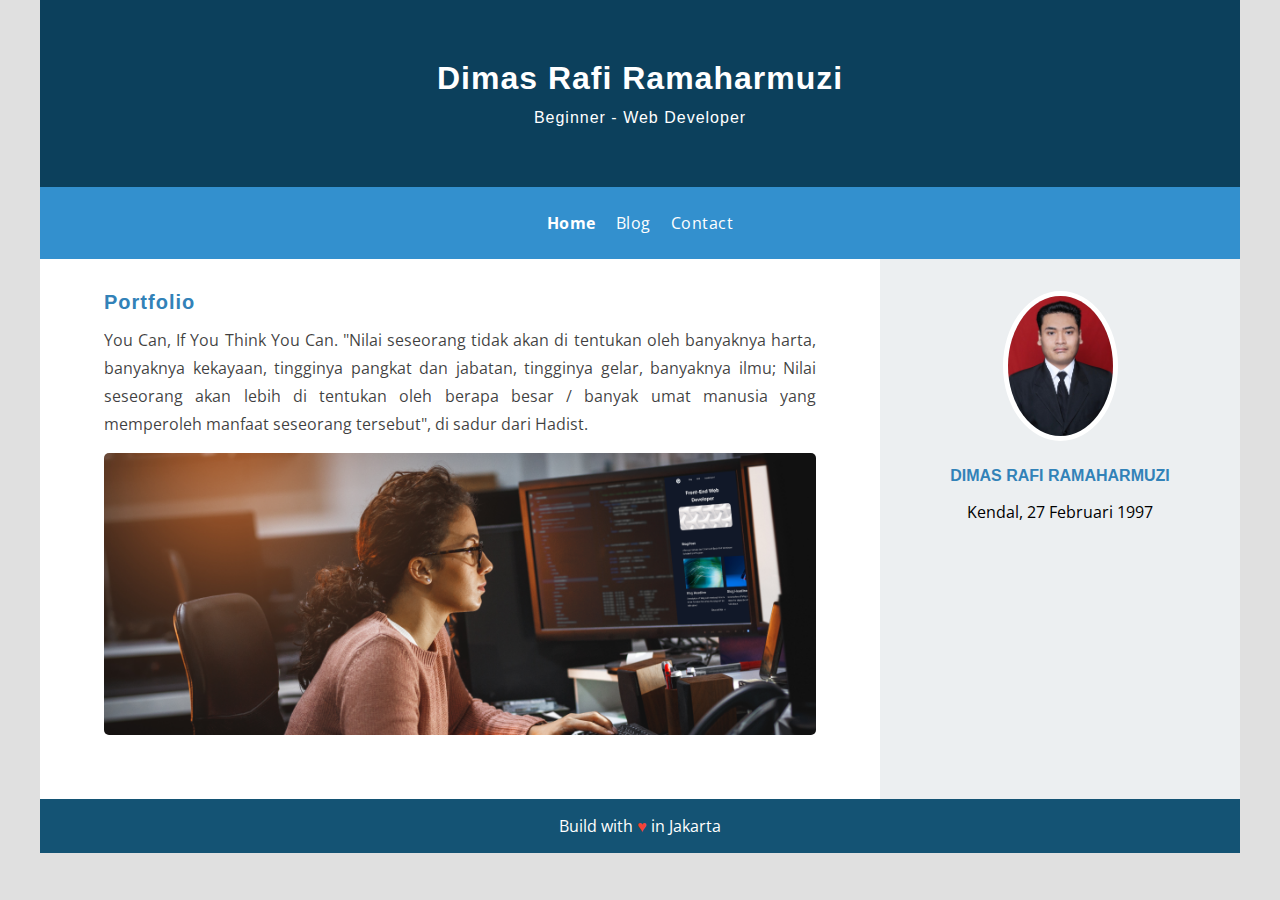
<file: index.html>
<!DOCTYPE html>
<html lang="en" >
<head>
	<meta charset="UTF-8">
	<meta name="viewport" content="width=device-width, initial-scale=1">
	<title>Dimas Rafi Ramaharmuzi - Dicoding</title>
	<link rel="stylesheet" href="assets/css/style.css">
</head>
<body>
	<header>
		<hgroup>
			<h1>Dimas Rafi Ramaharmuzi</h1>
			<h2>Beginner - Web Developer</h2>
		</hgroup>
	</header>
	<nav>
		<ul>
			<li class="active"><a href="index.html">Home</a></li>
			<li><a href="blog.html">Blog</a></li>
			<li><a href="contact.html">Contact</a></li>
		</ul>
	</nav>
	<main>
		<article>
			<header>
				<h3>Portfolio</h3>
			</header>
			<section>
				<p>You Can, If You Think You Can. "Nilai seseorang tidak akan di tentukan oleh banyaknya harta, 
                    banyaknya kekayaan, tingginya pangkat dan jabatan, tingginya gelar, banyaknya ilmu; 
                    Nilai seseorang akan lebih di tentukan oleh berapa besar / banyak umat manusia yang memperoleh manfaat seseorang tersebut", 
                    di sadur dari Hadist.</p>
				<img class="mySlides" src="assets/images/front-end-lp.png">
				<img class="mySlides" src="assets/images/back-end-lp.png">
			</section>
		</article>
	</main>
	<aside>
		<section>
			<img src="assets/images/Dimas_Rafi_Ramaharmuzi.jpeg">
			<ul>
				<li>DIMAS RAFI RAMAHARMUZI</li>
			</ul>
			<p>Kendal, 27 Februari 1997</p>
		</section>
	</aside>
	<footer>
		<p>Build with <span style="color: #F44336">&hearts;</span> in Jakarta</p>
	</footer>
	<script src="assets/js/script.js"></script>
</body>
</html>
</file>
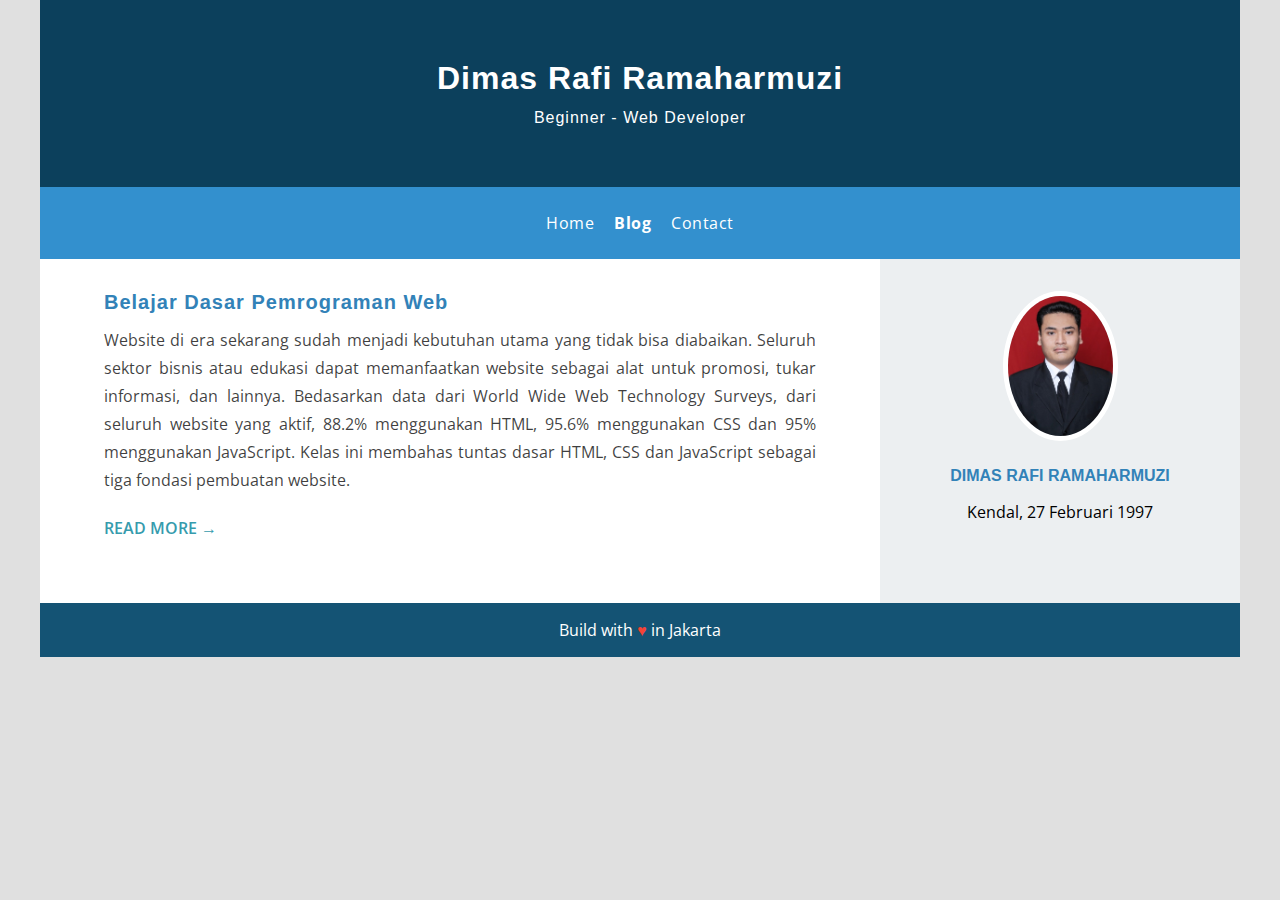
<file: blog.html>
<!DOCTYPE html>
<html lang="en" >
<head>
	<meta charset="UTF-8">
	<meta name="viewport" content="width=device-width, initial-scale=1">
	<title>Dimas Rafi Ramaharmuzi - Dicoding</title>
	<link rel="stylesheet" href="assets/css/style.css">
</head>
<body>
	<header>
		<hgroup>
			<h1>Dimas Rafi Ramaharmuzi</h1>
			<h2>Beginner - Web Developer</h2>
		</hgroup>
	</header>
	<nav>
		<ul>
			<li><a href="index.html">Home</a></li>
			<li class="active"><a href="blog.html">Blog</a></li>
			<li><a href="contact.html">Contact</a></li>
		</ul>
	</nav>
	<main>
		<article>
			<header>
				<h3>Belajar Dasar Pemrograman Web</h3>
			</header>
			<section>
				<p>Website di era sekarang sudah menjadi kebutuhan utama yang tidak bisa diabaikan. Seluruh sektor bisnis atau edukasi dapat memanfaatkan website sebagai alat untuk promosi, tukar informasi, dan lainnya. Bedasarkan data dari World Wide Web Technology Surveys, 
                    dari seluruh website yang aktif, 88.2% menggunakan HTML, 95.6% menggunakan CSS dan 95% menggunakan JavaScript. 
                    Kelas ini membahas tuntas dasar HTML, CSS dan JavaScript sebagai tiga fondasi pembuatan website.</p>
				<a href="detail.html">Read More</a>
			</section>
		</article>
	</main>
	<aside>
		<section>
			<img src="assets/images/Dimas_Rafi_Ramaharmuzi.jpeg">
			<ul>
				<li>DIMAS RAFI RAMAHARMUZI</li>
			</ul>
			<p>Kendal, 27 Februari 1997</p>
		</section>
	</aside>
	<footer>
		<p>Build with <span style="color: #F44336">&hearts;</span> in Jakarta</p>
	</footer>
	<script src="assets/js/script.js"></script>
</body>
</html>
</file>
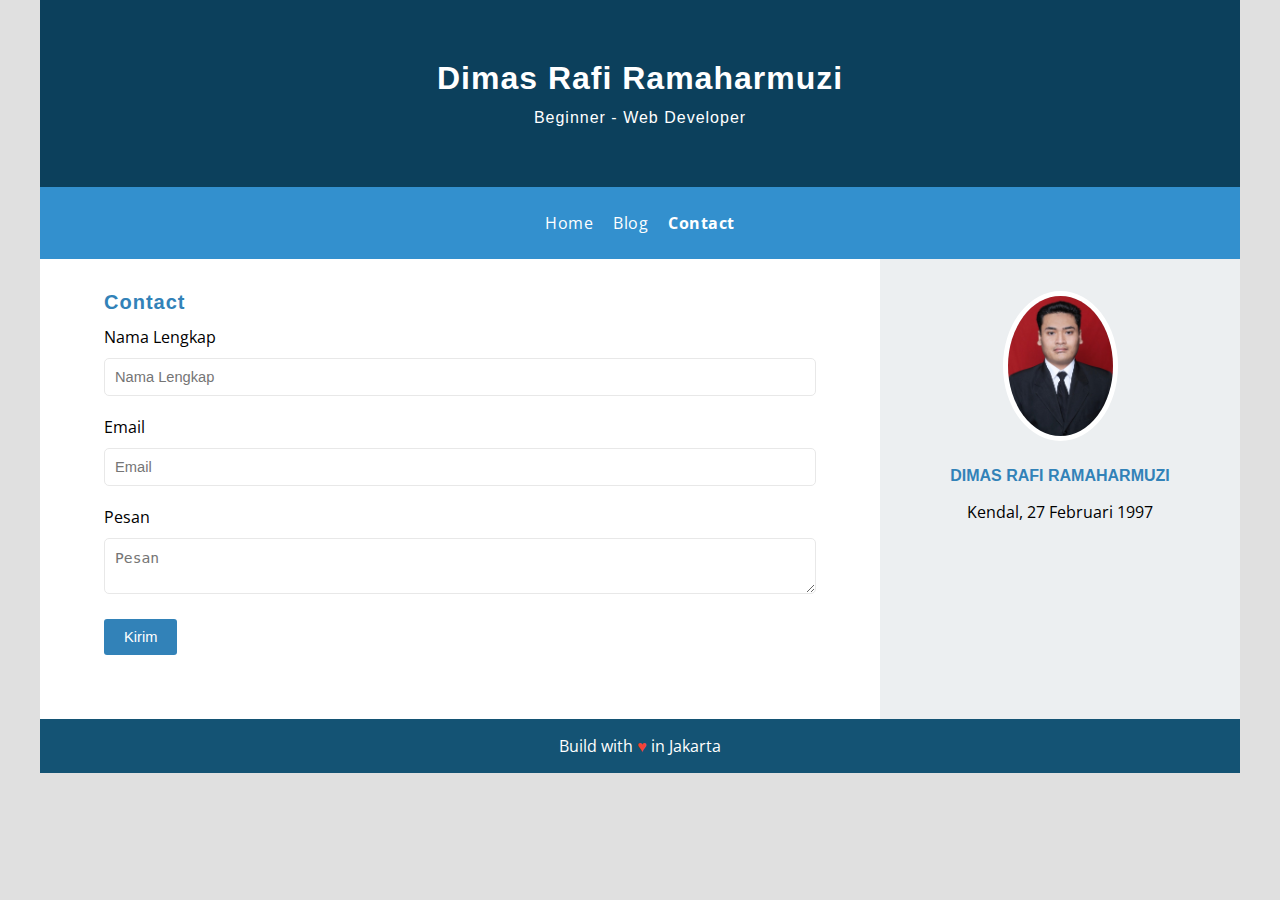
<file: contact.html>
<!DOCTYPE html>
<html lang="en" >
<head>
	<meta charset="UTF-8">
	<meta name="viewport" content="width=device-width, initial-scale=1">
	<title>Dimas Rafi Ramaharmuzi - Dicoding</title>
	<link rel="stylesheet" href="assets/css/style.css">
</head>
<body>
	<header>
		<hgroup>
			<h1>Dimas Rafi Ramaharmuzi</h1>
			<h2>Beginner - Web Developer</h2>
		</hgroup>
	</header>
	<nav>
		<ul>
			<li><a href="index.html">Home</a></li>
			<li><a href="blog.html">Blog</a></li>
			<li class="active"><a href="contact.html">Contact</a></li>
		</ul>
	</nav>
	<main>
		<article>
			<header>
				<h3>Contact</h3>
			</header>
			<section>
                <form action="" method="post">
                    <label>Nama Lengkap</label>
                    <input type="text" name="nama" placeholder="Nama Lengkap">
                    <label>Email</label>
                    <input type="text" name="email" placeholder="Email">
                    <label>Pesan</label>
                    <textarea name="pesan" placeholder="Pesan"></textarea>
                    <button type="submit" name="submit">Kirim</button>
                </form>
			</section>
		</article>
	</main>
	<aside>
		<section>
			<img src="assets/images/Dimas_Rafi_Ramaharmuzi.jpeg">
			<ul>
				<li>DIMAS RAFI RAMAHARMUZI</li>
			</ul>
			<p>Kendal, 27 Februari 1997</p>
		</section>
	</aside>
	<footer>
		<p>Build with <span style="color: #F44336">&hearts;</span> in Jakarta</p>
	</footer>
	<script src="assets/js/script.js"></script>
</body>
</html>
</file>
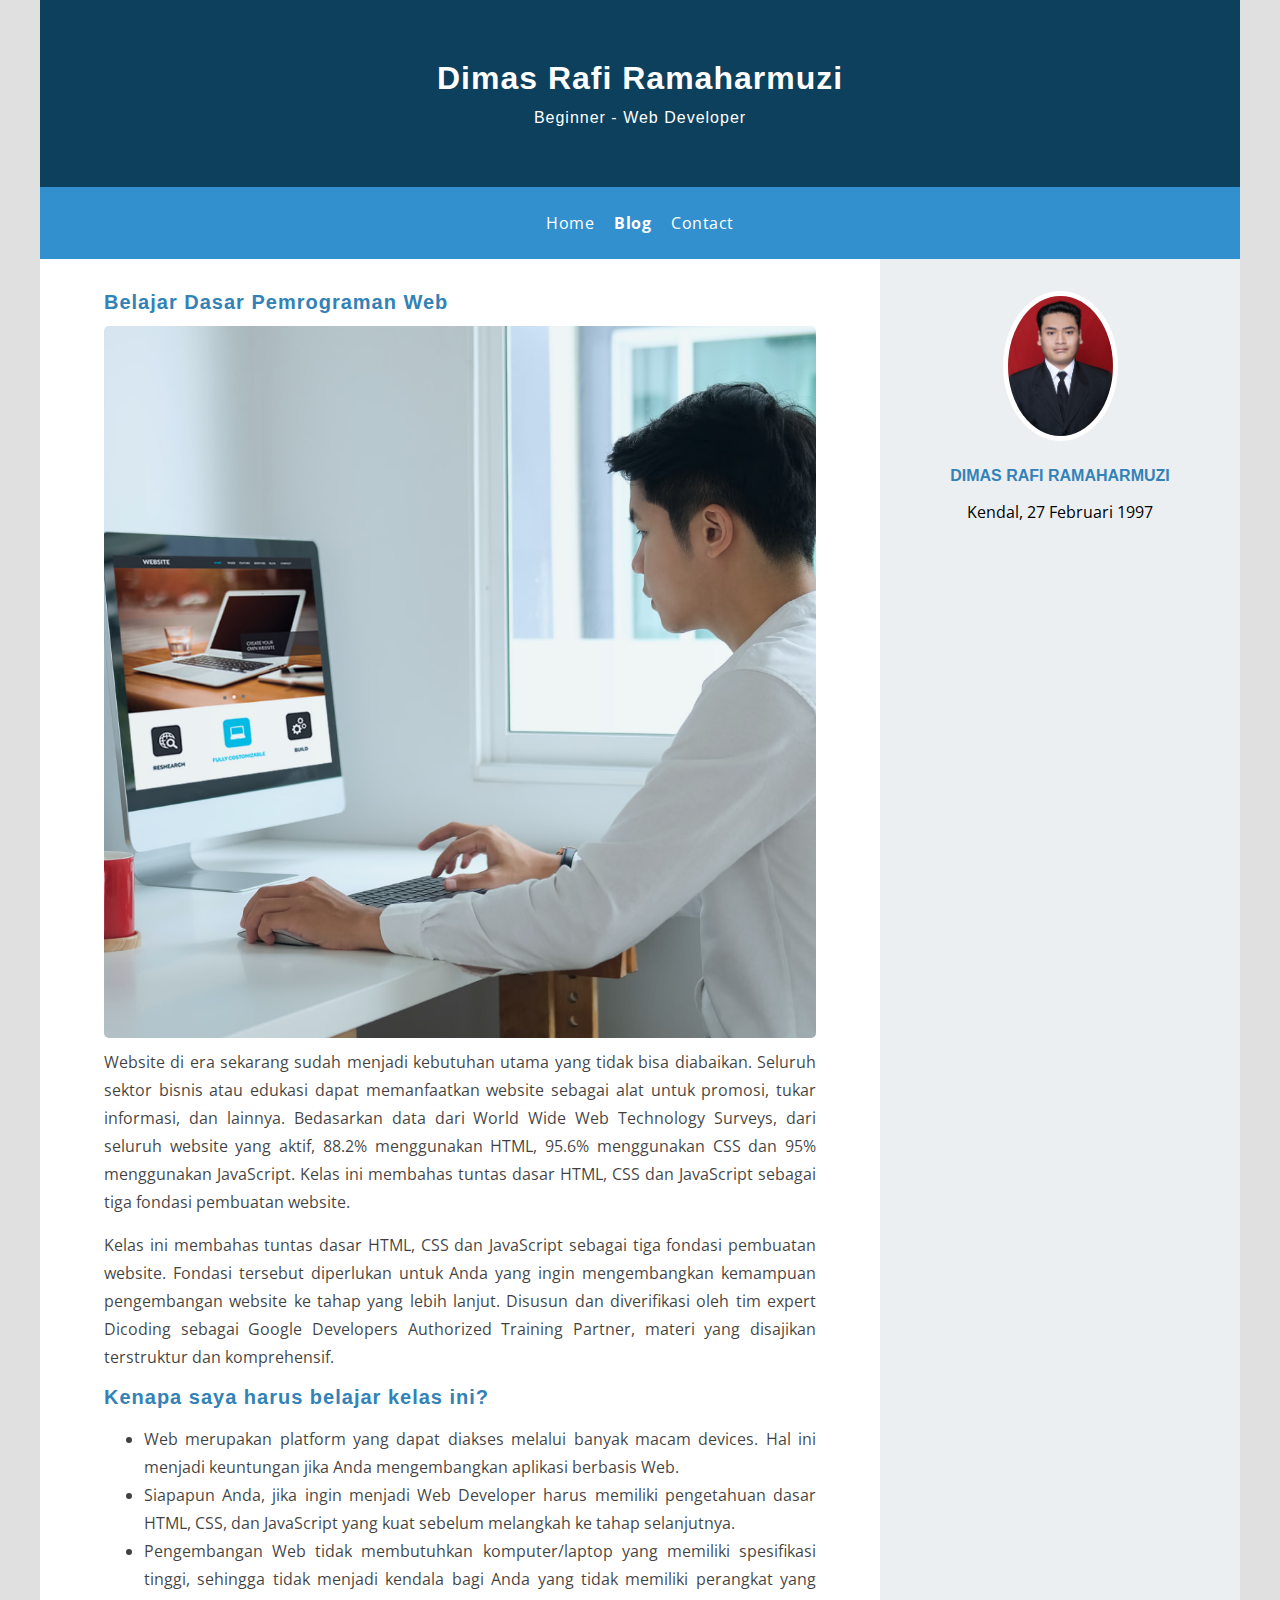
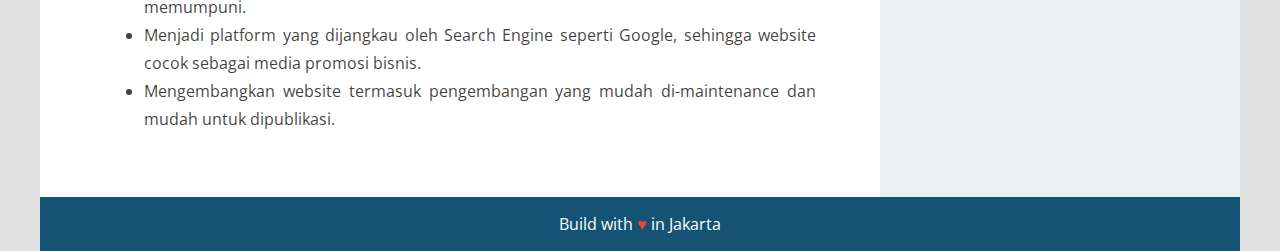
<file: detail.html>
<!DOCTYPE html>
<html lang="en" >
<head>
	<meta charset="UTF-8">
	<meta name="viewport" content="width=device-width, initial-scale=1">
	<title>Dimas Rafi Ramaharmuzi - Dicoding</title>
	<link rel="stylesheet" href="assets/css/style.css">
</head>
<body>
	<header>
		<hgroup>
			<h1>Dimas Rafi Ramaharmuzi</h1>
			<h2>Beginner - Web Developer</h2>
		</hgroup>
	</header>
	<nav>
		<ul>
			<li><a href="index.html">Home</a></li>
			<li class="active"><a href="blog.html">Blog</a></li>
			<li><a href="contact.html">Contact</a></li>
		</ul>
	</nav>
	<main>
		<article>
			<header>
				<h3>Belajar Dasar Pemrograman Web</h3>
			</header>
			<section>
				<img src="assets/images/belajar_dasar_pemrograman_web.jpg">
				<p>Website di era sekarang sudah menjadi kebutuhan utama yang tidak bisa diabaikan. Seluruh sektor bisnis atau edukasi dapat memanfaatkan website sebagai alat untuk promosi, tukar informasi, dan lainnya. Bedasarkan data dari World Wide Web Technology Surveys, 
                    dari seluruh website yang aktif, 88.2% menggunakan HTML, 95.6% menggunakan CSS dan 95% menggunakan JavaScript. 
                    Kelas ini membahas tuntas dasar HTML, CSS dan JavaScript sebagai tiga fondasi pembuatan website. </p>
				<p>Kelas ini membahas tuntas dasar HTML, CSS dan JavaScript sebagai tiga fondasi pembuatan website. Fondasi tersebut diperlukan untuk Anda yang ingin mengembangkan kemampuan pengembangan website ke tahap yang lebih lanjut. Disusun dan diverifikasi oleh tim expert Dicoding sebagai Google Developers Authorized Training Partner, materi yang disajikan terstruktur dan komprehensif.</p>
				<h3>Kenapa saya harus belajar kelas ini?</h3>
				<ul>
					<li>Web merupakan platform yang dapat diakses melalui banyak macam devices. Hal ini menjadi keuntungan jika Anda mengembangkan aplikasi berbasis Web.</li>
					<li>Siapapun Anda, jika ingin menjadi Web Developer harus memiliki pengetahuan dasar HTML, CSS, dan JavaScript yang kuat sebelum melangkah ke tahap selanjutnya.</li>
					<li>Pengembangan Web tidak membutuhkan komputer/laptop yang memiliki spesifikasi tinggi, sehingga tidak menjadi kendala bagi Anda yang tidak memiliki perangkat yang memumpuni.</li>
					<li>Menjadi platform yang dijangkau oleh Search Engine seperti Google, sehingga website cocok sebagai media promosi bisnis.</li>
					<li>Mengembangkan website termasuk pengembangan yang mudah di-maintenance dan mudah untuk dipublikasi.</li>
				</ul>
			</section>
		</article>
	</main>
	<aside>
		<section>
			<img src="assets/images/Dimas_Rafi_Ramaharmuzi.jpeg">
			<ul>
				<li>DIMAS RAFI RAMAHARMUZI</li>
			</ul>
			<p>Kendal, 27 Februari 1997</p>
		</section>
	</aside>
	<footer>
		<p>Build with <span style="color: #F44336">&hearts;</span> in Jakarta</p>
	</footer>
	<script src="assets/js/script.js"></script>
</body>
</html>
</file>
<file: assets/css/style.css>
@import url('https://fonts.googleapis.com/css2?family=Quicksand:wght@515&display=swap');
@import url("https://fonts.googleapis.com/css?family=Open+Sans:400,400i,700");
* {
  box-sizing: border-box;
}

a {
  text-decoration: none;
}

h1,
h2,
h3,
h4,
h5,
h6 {
  font-family: "Nunito", sans-serif;
  letter-spacing: 1px;
}

html {
  background-color: #E0E0E0;
}

body {
  max-width: 1200px;
  margin: 0 auto;
  display: -webkit-box;
  display: flex;
  -webkit-box-orient: horizontal;
  -webkit-box-direction: normal;
          flex-direction: row;
  flex-wrap: wrap;
  font-family: "Open Sans", sans-serif;
}
body > header {
  padding: 5% 0;
  width: 100vw;
  background-color: #0c405c;
  color: white;
  display: -webkit-box;
  display: flex;
  -webkit-box-pack: center;
          justify-content: center;
  -webkit-box-align: center;
          align-items: center;
  text-align: center;
}
body > header h1 {
  font-size: 2rem;
  margin: 0;
  margin-bottom: 0.75rem;
}
body > header h2 {
  margin: 0;
  font-size: 1rem;
  font-weight: lighter;
}
body > nav {
  width: 100%;
  height: 8vh;
  background-color: #3390ce;
  display: -webkit-box;
  display: flex;
  -webkit-box-pack: center;
          justify-content: center;
  -webkit-box-align: center;
          align-items: center;
  text-align: center;
}
body > nav ul {
  padding: 0px;
  list-style: none;
}
body > nav ul li {
  display: inline;
}
body > nav ul li a {
  letter-spacing: 0.5px;
  color: white;
  margin: 0 0.5rem;
}
body > nav ul li a:hover {
  color: #e6e6e6;
}
body > nav ul li.active {
  font-weight: bold;
}
body > main {
  width: 70%;
  background: white;
  padding: 2rem 4rem;
}
body > main h2 {
  color: rgba(0, 0, 0, 0.75);
}
body > main article {
  margin-bottom: 2rem;
}
body > main article h3 {
  font-size: 1.25rem;
  color: #3282b8;
  margin: 0px;
  margin-bottom: 0.75rem;
}
body > main article p {
  font-size: 1rem;
  color: rgba(0, 0, 0, 0.75);
  text-align: justify;
  margin: 0px;
  line-height: 1.75rem;
}
body > main article p ~ a {
  display: inline-block;
  color: #369bad;
  font-weight: 600;
  margin-top: 0.5rem;
  text-transform: uppercase;
}
body > main article p ~ a:after {
  -webkit-transition: 0.3s;
  transition: 0.3s;
  padding-left: 0.25rem;
  content: "\2192";
}
body > main article p ~ a:hover:after {
  padding-left: 0.75rem;
}
body > aside {
  width: 30%;
  padding: 0rem 2rem;
  background: #eceff1;
}
body > aside section {
  margin-bottom: 2rem;
  margin-top: 2rem;
}
body > aside section img {
  border-radius: 70%;
  border: 5px solid #ffffff;
  height:150px;
  display: block;
  margin-left: auto;
  margin-right: auto;
}
body > aside section ul {
  padding-left: 0;
  list-style: none;
  padding-top:10px;
  text-align:center;
  font-weight:bold;
  font-family: "Nunito", sans-serif;
  color: #3282b8;
}
body > aside section p {
  text-align: center;
}
body > aside section ul li {
  margin-bottom: 0.75rem;
}
body > footer {
  width: 100%;
  text-align: center;
  background: #145374;
  color: white;
}
input {
	box-sizing : border-box;
	width: 100%;
	padding: 10px;
	font-size: 11pt;
  margin-bottom: 20px;
  border:1px solid #e8e8e8;
  border-radius: 5px;
  margin-top:10px;
}
textarea {
	box-sizing : border-box;
	width: 100%;
	padding: 10px;
	font-size: 11pt;
  margin-bottom: 20px;
  border:1px solid #e8e8e8;
  border-radius: 5px;
  margin-top:10px;
}
button {
	background: #3282b8;
	color: white;
	font-size: 11pt;
	border: none;
	border-radius: 3px;
	padding: 10px 20px;
}
body main article section p {
  margin-bottom:15px;
}
body main article section img {
  width: 100%;
  border-radius: 5px;
  margin-bottom:5px;
}
body main article section ul li {
  font-size: 1rem;
  color: rgba(0, 0, 0, 0.75);
  text-align: justify;
  margin: 0px;
  line-height: 1.75rem;
}
@media only screen and (max-width: 768px) {
  body main,
  body aside {
    width: 100%;
    padding: 2rem;
  }
  body aside {
    display: -webkit-box;
    display: flex;
    flex-wrap: wrap;
  }
  body aside section {
    width: 100%;
  }
}
</file>
